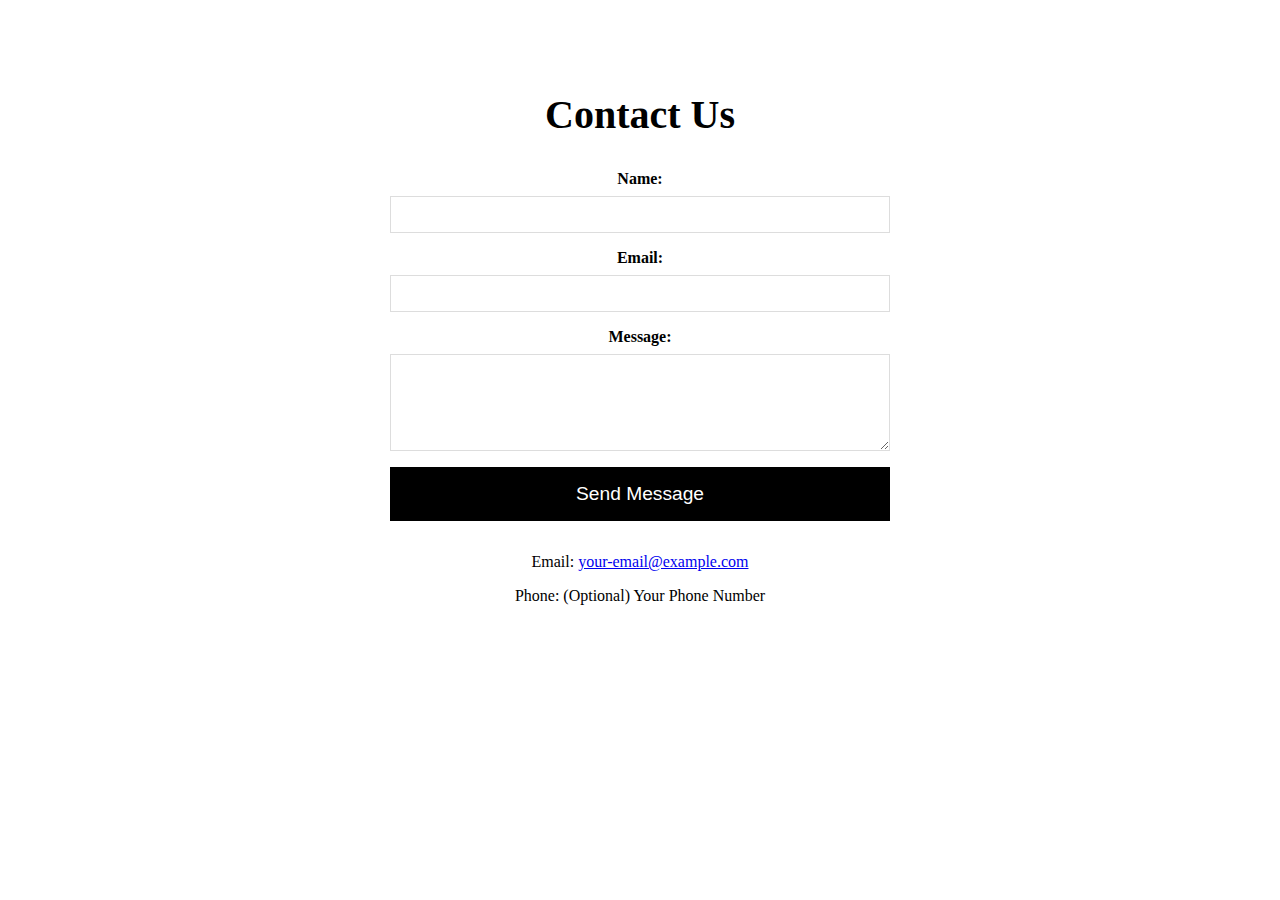
<file: contact.html>
<!DOCTYPE html>
<html lang="en">
<head>
  <meta charset="UTF-8">
  <meta name="viewport" content="width=device-width, initial-scale=1.0">
  <title>Contact - Your Art Print Shop</title>
  <link rel="stylesheet" href="style.css">
</head>
<body>
  <header>
    </header>

  <main>
    <section class="contact">
      <h2>Contact Us</h2>
      <form action="#" method="post">
        <label for="name">Name:</label>
        <input type="text" id="name" name="name" required>

        <label for="email">Email:</label>
        <input type="email" id="email" name="email" required>

        <label for="message">Message:</label>
        <textarea id="message" name="message" rows="5" required></textarea>

        <button type="submit">Send Message</button>
      </form>
      <div class="contact-info">
        <p>Email: <a href="mailto:your-email@example.com">your-email@example.com</a></p>
        <p>Phone: (Optional) Your Phone Number</p>
      </div>
    </section>
  </main>

  <footer>
    </footer>

  <script src="script.js"></script>
</body>
</html>
</file>
<file: style.css>
.hero {
  display: flex;
  align-items: center;
  justify-content: center;
  text-align: center;
  padding: 100px 20px;
  background-color: #f5f5f5; /* Light background color */
}

.hero-content {
  margin-right: 50px; /* Space between text and image */
}

.hero h1 {
  font-size: 3rem;
  font-weight: bold;
  margin-bottom: 1rem;
}

.hero p {
  font-size: 1.2rem;
  line-height: 1.6;
  margin-bottom: 2rem;
}

.shop-now {
  background-color: #000; /* Black button */
  color: #fff;
  padding: 1rem 2rem;
  border: none;
  font-size: 1.2rem;
  cursor: pointer;
}
.featured {
  padding: 50px 20px;
  text-align: center;
}

.featured h2 {
  font-size: 2.5rem;
  font-weight: bold;
  margin-bottom: 2rem;
}

.featured-grid {
  display: grid;
  grid-template-columns: repeat(auto-fit, minmax(300px, 1fr)); /* Responsive grid */
  gap: 20px;
}

.featured-item {
  border: 1px solid #ddd; /* Light border */
  padding: 20px;
}

.featured-item img {
  max-width: 100%;
  height: auto;
  margin-bottom: 1rem;
}

.featured-item h3 {
  font-size: 1.2rem;
  margin-bottom: 0.5rem;
}
.about {
  padding: 50px 20px;
  text-align: center;
  background-color: #f9f9f9; /* Slightly different background color */
}

.about h2 {
  font-size: 2.5rem;
  font-weight: bold;
  margin-bottom: 2rem;
}

.about p {
  font-size: 1.2rem;
  line-height: 1.6;
  margin-bottom: 1.5rem;
}

.learn-more {
  background-color: #333; /* Dark gray button */
  color: #fff;
  padding: 1rem 2rem;
  border: none;
  font-size: 1.2rem;
  cursor: pointer;
}
.testimonials {
  padding: 50px 20px;
  text-align: center;
}

.testimonials h2 {
  font-size: 2.5rem;
  font-weight: bold;
  margin-bottom: 2rem;
}

.testimonial-slider {
  display: flex;
  overflow-x: auto; /* Enables horizontal scrolling */
}

.testimonial {
  min-width: 300px; /* Minimum width for each testimonial */
  padding: 20px;
  border: 1px solid #ddd;
  margin-right: 20px;
}
.cta {
  padding: 50px 20px;
  text-align: center;
  background-color: #f5f5f5;
}

.cta-content {
  display: flex;
  flex-direction: column;
  align-items: center;
}

.cta h3 {
  font-size: 2rem;
  font-weight: bold;
  margin-bottom: 2rem;
}

.cta button {
  background-color: #000;
  color: #fff;
  padding: 1rem 2rem;
  border: none;
  font-size: 1.2rem;
  cursor: pointer;
  margin-bottom: 1rem;
}
.social-icons {
  display: flex;
  justify-content: center;
  margin-bottom: 20px;
}

.social-icons a {
  display: inline-block;
  margin: 0 10px;
}

.social-icons img {
  width: 30px; /* Adjust the size as needed */
  height: auto;
}
.shop {
  padding: 50px 20px;
  text-align: center;
}

.shop h2 {
  font-size: 2.5rem;
  font-weight: bold;
  margin-bottom: 2rem;
}

.product-grid {
  display: grid;
  grid-template-columns: repeat(auto-fit, minmax(300px, 1fr));
  gap: 20px;
}

.product {
  border: 1px solid #ddd;
  padding: 20px;
}

.product img {
  max-width: 100%;
  height: auto;
  margin-bottom: 1rem;
}

.product h3 {
  font-size: 1.2rem;
  margin-bottom: 0.5rem;
}

.add-to-cart {
  background-color: #000;
  color: #fff;
  padding: 0.8rem 1.5rem;
  border: none;
  font-size: 1rem;
  cursor: pointer;
}
.contact {
  padding: 50px 20px;
  text-align: center;
}

.contact h2 {
  font-size: 2.5rem;
  font-weight: bold;
  margin-bottom: 2rem;
}

.contact form {
  display: flex;
  flex-direction: column;
  max-width: 500px;
  margin: 0 auto;
}

.contact label {
  margin-bottom: 0.5rem;
  font-weight: bold;
}

.contact input,
.contact textarea {
  padding: 10px;
  margin-bottom: 1rem;
  border: 1px solid #ddd;
}

.contact button {
  background-color: #000;
  color: #fff;
  padding: 1rem 2rem;
  border: none;
  font-size: 1.2rem;
  cursor: pointer;
}

.contact-info {
  margin-top: 2rem;
}
.about-page {
  padding: 50px 20px;
  text-align: left; /* Align text to the left for easier reading */
  line-height: 1.6;
}

.about-page h2 {
  font-size: 2.5rem;
  font-weight: bold;
  margin-bottom: 2rem;
}

.about-page h3 {
  font-size: 1.5rem;
  font-weight: bold;
  margin-top: 2rem;
  margin-bottom: 1rem;
}
.filter-sort {
  display: flex;
  justify-content: space-between;
  align-items: center;
  margin-bottom: 2rem;
}

.filter, .sort {
  display: flex;
  align-items: center;
}

.filter label, .sort label {
  margin-right: 10px;
}

.filter select, .sort select {
  padding: 5px;
  border: 1px solid #ddd;
}
.image-container {
  overflow: hidden; /* Hide image overflow for zoom effect */
}

.image-container img {
  transition: transform 0.3s ease; /* Add a smooth transition */
}

.image-container:hover img {
  transform: scale(1.2); /* Zoom in on hover */
}
.newsletter {
  padding: 50px 20px;
  text-align: center;
  background-color: #f9f9f9;
}

.newsletter h2 {
  font-size: 2.5rem;
  font-weight: bold;
  margin-bottom: 1rem;
}

.newsletter p {
  font-size: 1.2rem;
  line-height: 1.6;
  margin-bottom: 1.5rem;
}

.newsletter form {
  display: flex;
  flex-direction: column;
  max-width: 400px;
  margin: 0 auto;
}

.newsletter label {
  margin-bottom: 0.5rem;
  font-weight: bold;
}

.newsletter input {
  padding: 10px;
  margin-bottom: 1rem;
  border: 1px solid #ddd;
}

.newsletter button {
  background-color: #333;
  color: #fff;
  padding: 1rem 2rem;
  border: none;
  font-size: 1.2rem;
  cursor: pointer;
}
.social-sharing {
  display: flex;
  justify-content: center;
  margin-top: 20px;
}

.social-sharing a {
  display: inline-block;
  margin: 0 10px;
}

.social-sharing img {
  width: 30px;
  height: auto;
}
#registration-form {
  display: flex;
  flex-direction: column;
  max-width: 400px;
  margin: 0 auto;
}

#registration-form label {
  margin-bottom: 0.5rem;
  font-weight: bold;
}

#registration-form input {
  padding: 10px;
  margin-bottom: 1rem;
  border: 1px solid #ddd;
}

#registration-form button {
  background-color: #000;
  color: #fff;
  padding: 1rem 2rem;
  border: none;
  font-size: 1.2rem;
  cursor: pointer;
}
#tracking-form {
  display: flex;
  flex-direction: column;
  max-width: 400px;
  margin: 0 auto;
}

#tracking-form label {
  margin-bottom: 0.5rem;
  font-weight: bold;
}

#tracking-form input {
  padding: 10px;
  margin-bottom: 1rem;
  border: 1px solid #ddd;
}

#tracking-form button {
  background-color: #000;
  color: #fff;
  padding: 1rem 2rem;
  border: none;
  font-size: 1.2rem;
  cursor: pointer;
}
</file>
